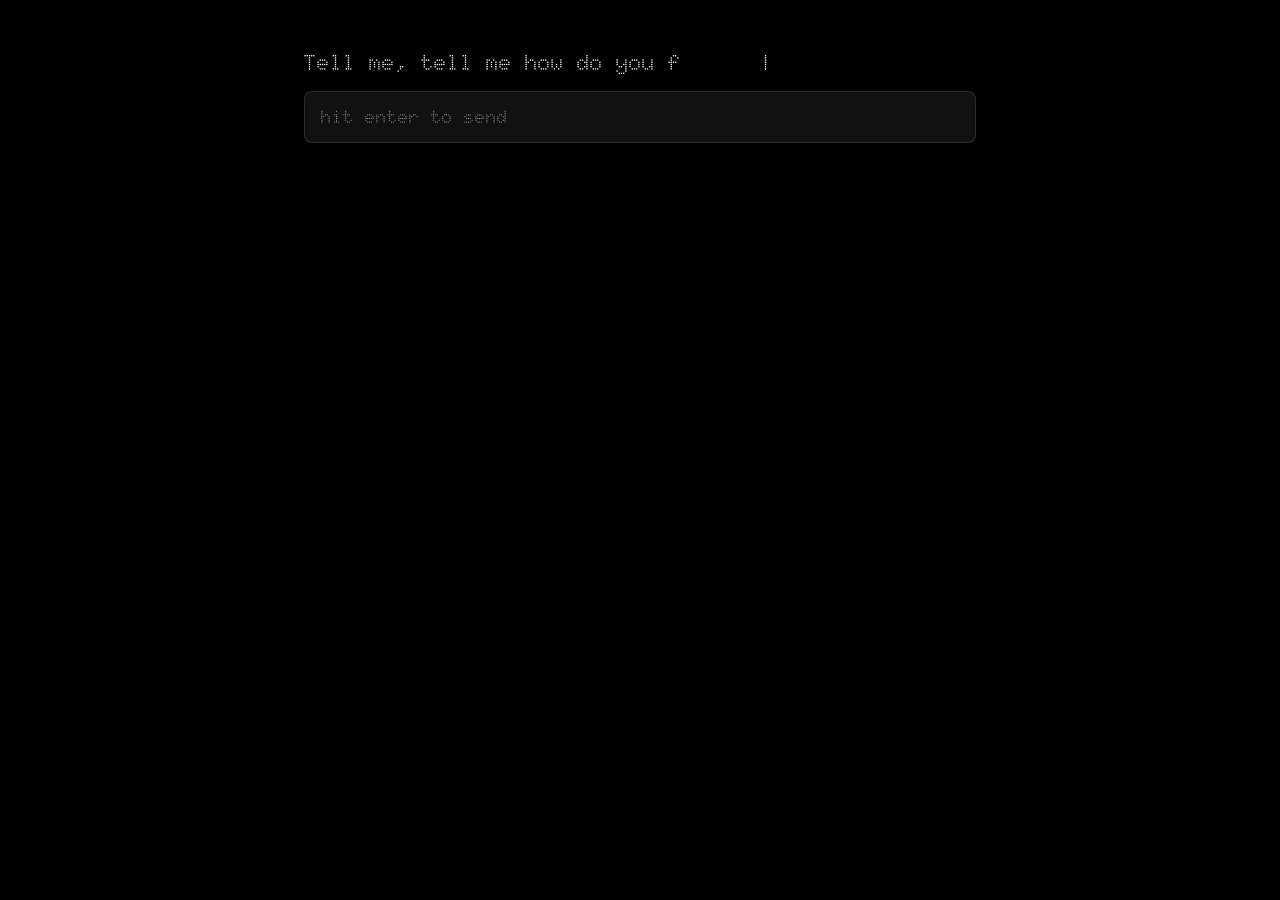
<file: input/index.html>
<!DOCTYPE html>
<html lang="en">
<head>
  <meta charset="UTF-8" />
  <meta name="viewport" content="width=device-width, initial-scale=1.0" />
  <title>KL Field — Input</title>
  <link rel="preconnect" href="https://fonts.googleapis.com" />
  <link rel="preconnect" href="https://fonts.gstatic.com" crossorigin />
  <link href="https://fonts.googleapis.com/css2?family=Doto:wght@500&display=swap" rel="stylesheet" />
  <link rel="stylesheet" href="style.css" />
</head>
<body>
  <div class="page">
    <p class="prompt">
      <label for="textInput">
        Tell me, tell me <span id="typewriter" class="typewriter" aria-live="polite"></span><span class="cursor" aria-hidden="true">|</span>
      </label>
    </p>

    <input
      id="textInput"
      type="text"
      placeholder="hit enter to send"
      autocomplete="off"
    />
  </div>

  <script>window.POSTER_PROJECT = 'destruction';</script>
  <script type="module" src="input.js"></script>
</body>
</html>
</file>
<file: input/style.css>
:root {
  --bg: #000;
  --fg: #fff;
  --muted: #aaa;
  --border: rgba(255, 255, 255, 0.12);
}

* {
  box-sizing: border-box;
}

html,
body {
  margin: 0;
  min-height: 100%;
  background: var(--bg);
  color: var(--fg);
  font-family: 'Doto', ui-sans-serif, system-ui, sans-serif;
}

.page {
  max-width: 720px;
  margin: 0 auto;
  padding: 48px 24px;
}

.prompt {
  margin: 0 0 12px;
  font-size: 22px;
  font-weight: 500;
  line-height: 1.4;
}

.prompt label {
  cursor: text;
}

.typewriter {
  display: inline-block;
  min-width: 18ch;
  color: #fff;
}

.cursor {
  display: inline-block;
  margin-left: 1px;
  animation: blink 1s step-end infinite;
}

@keyframes blink {
  50% {
    opacity: 0;
  }
}

#textInput {
  width: 100%;
  padding: 14px 16px;
  background: #111;
  color: #eee;
  border: 1px solid var(--border);
  border-radius: 8px;
  font-family: inherit;
  font-size: 18px;
}

#textInput::placeholder {
  color: var(--muted);
}
</file>
